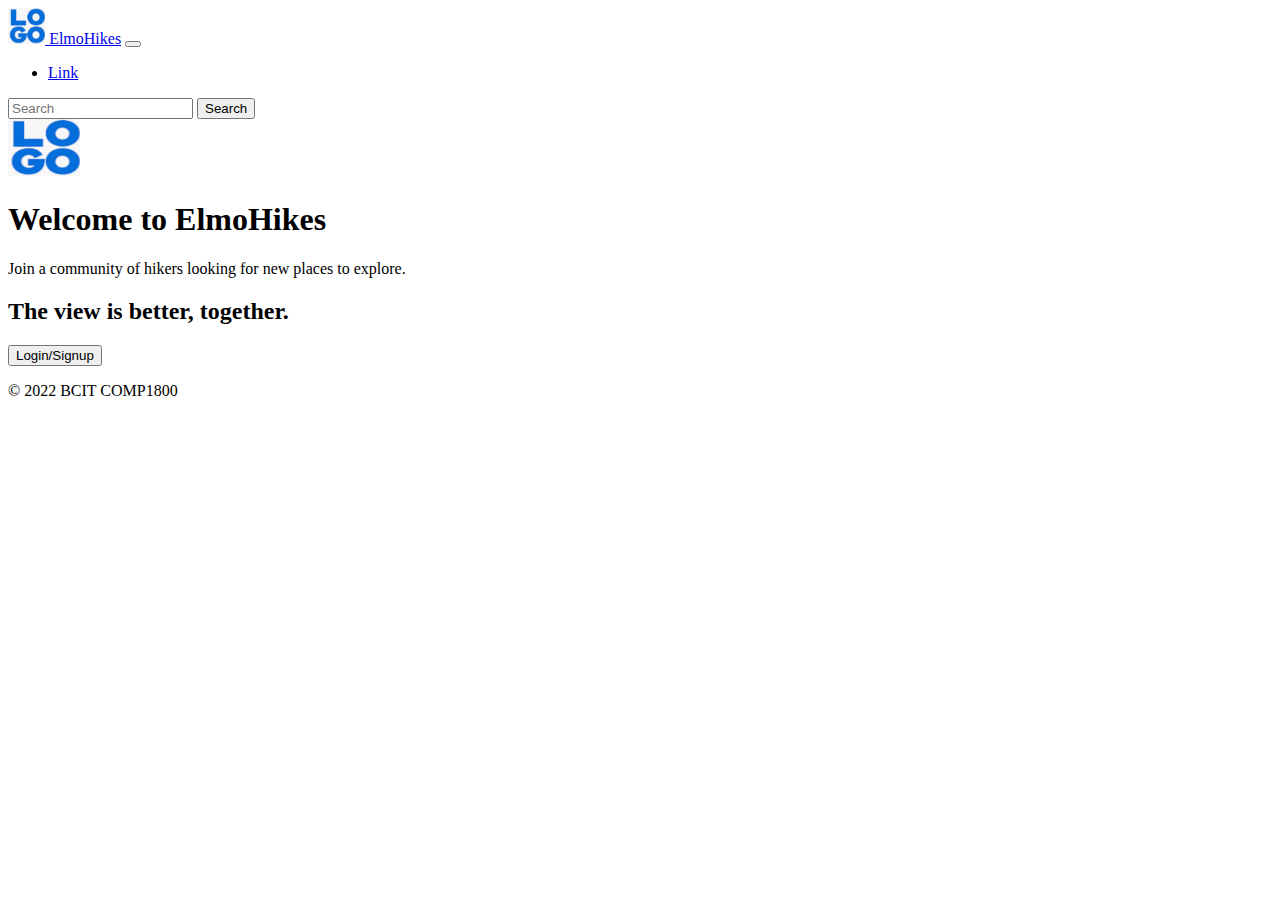
<file: index.html>
<!DOCTYPE html>
<html lang="en">
  <head>
    <title>My BCIT Project</title>
    <meta name="comp1800 template" content="My 1800 App" />

    <!-- Required meta tags -->
    <meta charset="utf-8" />
    <meta name="viewport" content="width=device-width, initial-scale=1" />

    <!-- Bootstrap Library CSS CDN go here -->
    <link
      href="https://cdn.jsdelivr.net/npm/bootstrap@5.0.2/dist/css/bootstrap.min.css"
      rel="stylesheet"
      integrity="sha384-EVSTQN3/azprG1Anm3QDgpJLIm9Nao0Yz1ztcQTwFspd3yD65VohhpuuCOmLASjC"
      crossorigin="anonymous"
    />

    <!-- Boostrap Library JS CDN  go here -->
    <script
      src="https://cdn.jsdelivr.net/npm/bootstrap@5.0.2/dist/js/bootstrap.bundle.min.js"
      integrity="sha384-MrcW6ZMFYlzcLA8Nl+NtUVF0sA7MsXsP1UyJoMp4YLEuNSfAP+JcXn/tWtIaxVXM"
      crossorigin="anonymous"
    ></script>

    <!-- Other libraries go here -->

    <!-- Link to styles of your own -->
    <!-- <link rel="stylesheet" href="./styles/style.css"> -->
  </head>

  <body>
    <!------------------------------>
    <!-- Your HTML Layout go here -->
    <!------------------------------>

    <nav class="navbar navbar-expand-lg navbar-light bg-info">
      <div class="container-fluid">
        <a class="navbar-brand" href="#">
          <img src="./images/image.jpg" height="36" />
          ElmoHikes</a
        >
        <button
          class="navbar-toggler"
          type="button"
          data-bs-toggle="collapse"
          data-bs-target="#navbarSupportedContent"
          aria-controls="navbarSupportedContent"
          aria-expanded="false"
          aria-label="Toggle navigation"
        >
          <span class="navbar-toggler-icon"></span>
        </button>
        <div class="collapse navbar-collapse" id="navbarSupportedContent">
          <ul class="navbar-nav me-auto mb-2 mb-lg-0">
            <li class="nav-item">
              <a class="nav-link" href="#">Link</a>
            </li>
          </ul>
          <form class="d-flex">
            <input
              class="form-control me-2"
              type="search"
              placeholder="Search"
              aria-label="Search"
            />
            <button class="btn btn-outline-success" type="submit">
              Search
            </button>
          </form>
        </div>
      </div>
    </nav>

    <div class="px-4 py-5 my-5 text-center">
      <img
        class="d-block mx-auto mb-4"
        src="./images/image.jpg"
        alt=""
        width="72"
        height="57"
      />
      <h1 class="display-5 fw-bold">Welcome to ElmoHikes</h1>
      <div class="col-lg-6 mx-auto">
        <p class="lead mb-4">
          Join a community of hikers looking for new places to explore.
        </p>
        <h2>The view is better, together.</h2>
        <div class="d-grid gap-2 d-sm-flex justify-content-sm-center">
          <button type="button" class="btn btn-info btn-lg px-4 gap-3">
            Login/Signup
          </button>
        </div>
      </div>
    </div>

    <!-- copyright footer -->
    <footer
      class="d-flex flex-wrap justify-content-between align-items-center py-3 my-4 border-top"
    >
      <p class="col-md-4 mb-0 text-muted">&copy; 2022 BCIT COMP1800</p>
      <a
        href="/"
        class="col-md-4 d-flex align-items-center justify-content-center mb-3 mb-md-0 me-md-auto link-dark text-decoration-none"
      >
        <svg class="bi me-2" width="40" height="32">
          <use xlink:href="#bootstrap" />
        </svg>
      </a>
    </footer>

    <!---------------------------------------------->
    <!-- Your own JavaScript functions go here    -->
    <!---------------------------------------------->
    <!-- Link to scripts of your own -->
    <!-- <script src="./scripts/script.js"></script> -->
  </body>
</html>
</file>
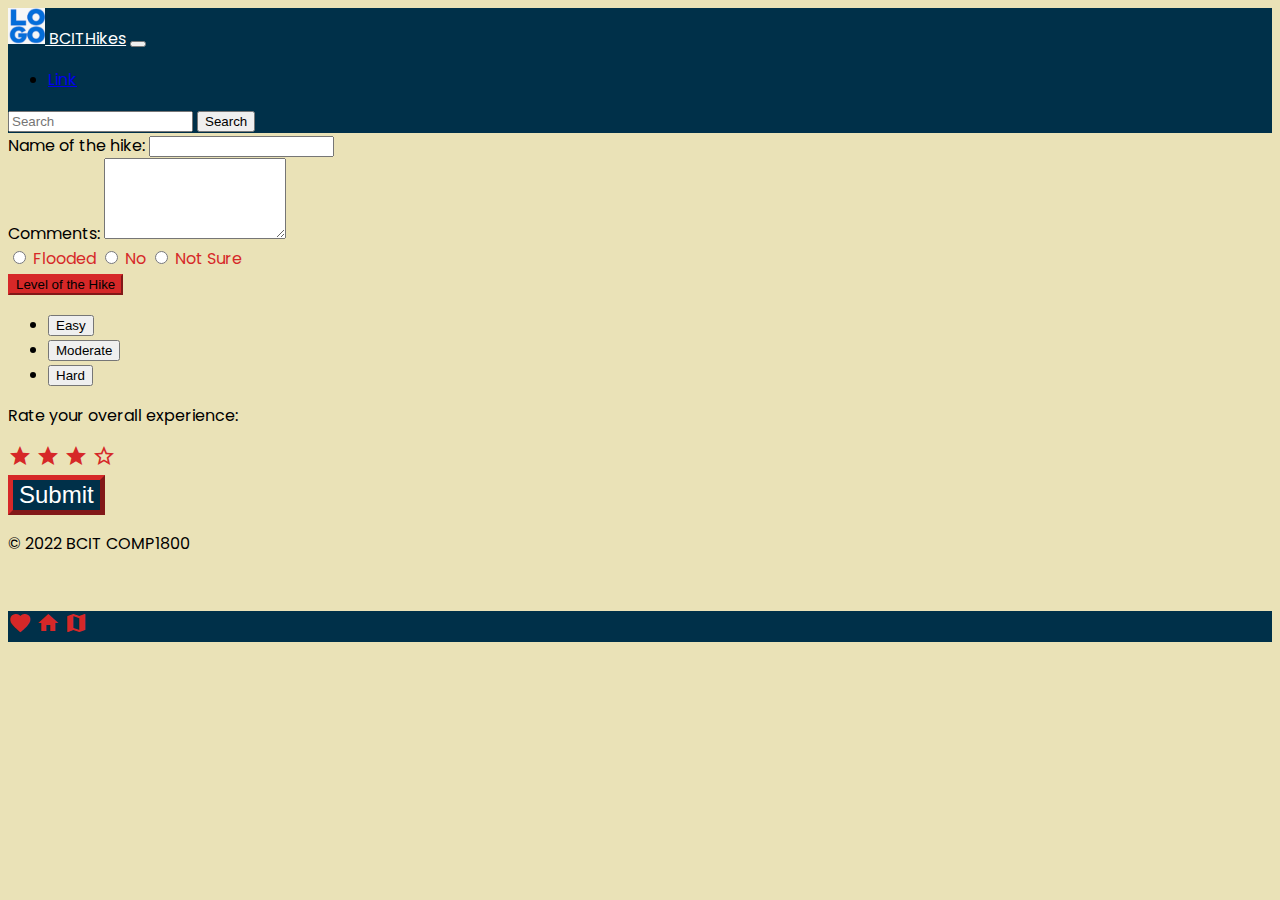
<file: review.html>
<!DOCTYPE html>
<html lang="en">
  <head>
    <title>My BCIT Project</title>
    <meta name="comp1800 template" content="My 1800 App" />

    <!-- Required meta tags -->
    <meta charset="utf-8" />
    <meta name="viewport" content="width=device-width, initial-scale=1" />

    <!-- Bootstrap Library CSS CDN go here -->
    <link
      href="https://cdn.jsdelivr.net/npm/bootstrap@5.0.2/dist/css/bootstrap.min.css"
      rel="stylesheet"
      integrity="sha384-EVSTQN3/azprG1Anm3QDgpJLIm9Nao0Yz1ztcQTwFspd3yD65VohhpuuCOmLASjC"
      crossorigin="anonymous"
    />
    <link rel="preconnect" href="https://fonts.googleapis.com" />
    <link rel="preconnect" href="https://fonts.gstatic.com" crossorigin />
    <link
      href="https://fonts.googleapis.com/css2?family=Poppins:wght@200;300;400;600&display=swap"
      rel="stylesheet"
    />

    <link rel="stylesheet" href="./styles/style.css" />

    <!-- Google Icons (Material Design)-->
<link href="https://fonts.googleapis.com/icon?family=Material+Icons" rel="stylesheet">

    <!-- Boostrap Library JS CDN  go here -->
    <script
      src="https://cdn.jsdelivr.net/npm/bootstrap@5.0.2/dist/js/bootstrap.bundle.min.js"
      integrity="sha384-MrcW6ZMFYlzcLA8Nl+NtUVF0sA7MsXsP1UyJoMp4YLEuNSfAP+JcXn/tWtIaxVXM"
      crossorigin="anonymous"
    ></script>

    <!-- Other libraries go here -->

    <!-- Link to styles of your own -->
    <!-- <link rel="stylesheet" href="./styles/style.css"> -->
  </head>

  <body>
    <!------------------------------>
    <!-- Your HTML Layout go here -->
    <!------------------------------>
    <div class="container">
      <nav class="navbar navbar-expand-lg navbar-light bg-info">
        <div class="container-fluid">
          <a class="navbar-brand" href="#">
            <img src="./images/image.jpg" height="36" />
            BCITHikes</a
          >
          <button
            class="navbar-toggler"
            type="button"
            data-bs-toggle="collapse"
            data-bs-target="#navbarSupportedContent"
            aria-controls="navbarSupportedContent"
            aria-expanded="false"
            aria-label="Toggle navigation"
          >
            <span class="navbar-toggler-icon"></span>
          </button>
          <div class="collapse navbar-collapse" id="navbarSupportedContent">
            <ul class="navbar-nav me-auto mb-2 mb-lg-0">
              <li class="nav-item">
                <a class="nav-link" href="#">Link</a>
              </li>
            </ul>
            <form class="d-flex">
              <input
                class="form-control me-2"
                type="search"
                placeholder="Search"
                aria-label="Search"
              />
              <button class="btn btn-outline-success" type="submit">
                Search
              </button>
            </form>
          </div>
        </div>
      </nav>
      <form class="container">
        <div class="card-body form-group">
          <label for="hikename">Name of the hike:</label>
          <input type="text" id="hikename" class="form-control" />
        </div>

        <div class="card-body form-group mb-3 mt-3">
          <label for="comment">Comments:</label>
          <textarea
            class="form-control"
            rows="5"
            id="comment"
            name="text"
          ></textarea>
        </div>

        <div class="card-body form-group">
            <div class="btn-group" role="group" aria-label="Basic radio toggle button group">
              <input type="radio" class="btn-check" name="btnradio" id="btnradio1" autocomplete="off">
              <label class="btn btn-outline-primary" for="btnradio1">Flooded</label>
          
              <input type="radio" class="btn-check" name="btnradio" id="btnradio2" autocomplete="off">
              <label class="btn btn-outline-primary" for="btnradio2">No</label>
          
              <input type="radio" class="btn-check" name="btnradio" id="btnradio3" autocomplete="off">
              <label class="btn btn-outline-primary" for="btnradio3">Not Sure</label>
            </div>
          </div>

          <div class="card-body form-group dropdown">
            <button class="btn btn-secondary dropdown-toggle" type="button" id="dropdownMenu" data-bs-toggle="dropdown" aria-expanded="false">
              Level of the Hike
            </button>
            <ul class="dropdown-menu" aria-labelledby="dropdownMenu2">
              <li><button class="dropdown-item" type="button" id="leveleasy">Easy</button></li>
              <li><button class="dropdown-item" type="button" id="levelmoderate">Moderate</button></li>
              <li><button class="dropdown-item" type="button" id="levelhard">Hard</button></li>
            </ul>
          </div>

          <div class="card-body">
            <p>Rate your overall experience:</p>
            <span class="material-icons" id="star1">star</span>
            <span class="material-icons" id="star2">star</span>
            <span class="material-icons" id="star3">star</span>
           <span class="material-icons" id="star4">star_outline</span>
       </div>

       <div class="card-body d-grid gap-2">
        <button id="submit" class="btn btn-primary" type="button">Submit</button>
      </div>
      </form>

      <!-- copyright footer -->
      <footer
        class="d-flex flex-wrap justify-content-between align-items-center py-3 my-4 border-top"
      >
        <p class="col-md-4 mb-0 text-muted">&copy; 2022 BCIT COMP1800</p>
        <a
          href="/"
          class="col-md-4 d-flex align-items-center justify-content-center mb-3 mb-md-0 me-md-auto link-dark text-decoration-none"
        >
          <svg class="bi me-2" width="40" height="32">
            <use xlink:href="#bootstrap" />
          </svg>
        </a>
      </footer>
      <footer class="navbar justify-content-evenly bg-info fixed-bottom">
        <div class="container py-3">
           <i class="material-icons">favorite</i>
                   <i class="material-icons">home</i>
                   <i class="material-icons">map</i>
        </div>
   </footer>
    </div>

    <!---------------------------------------------->
    <!-- Your own JavaScript functions go here    -->
    <!---------------------------------------------->
    <!-- Link to scripts of your own -->
    <!-- <script src="./scripts/script.js"></script> -->
  </body>
</html>
</file>
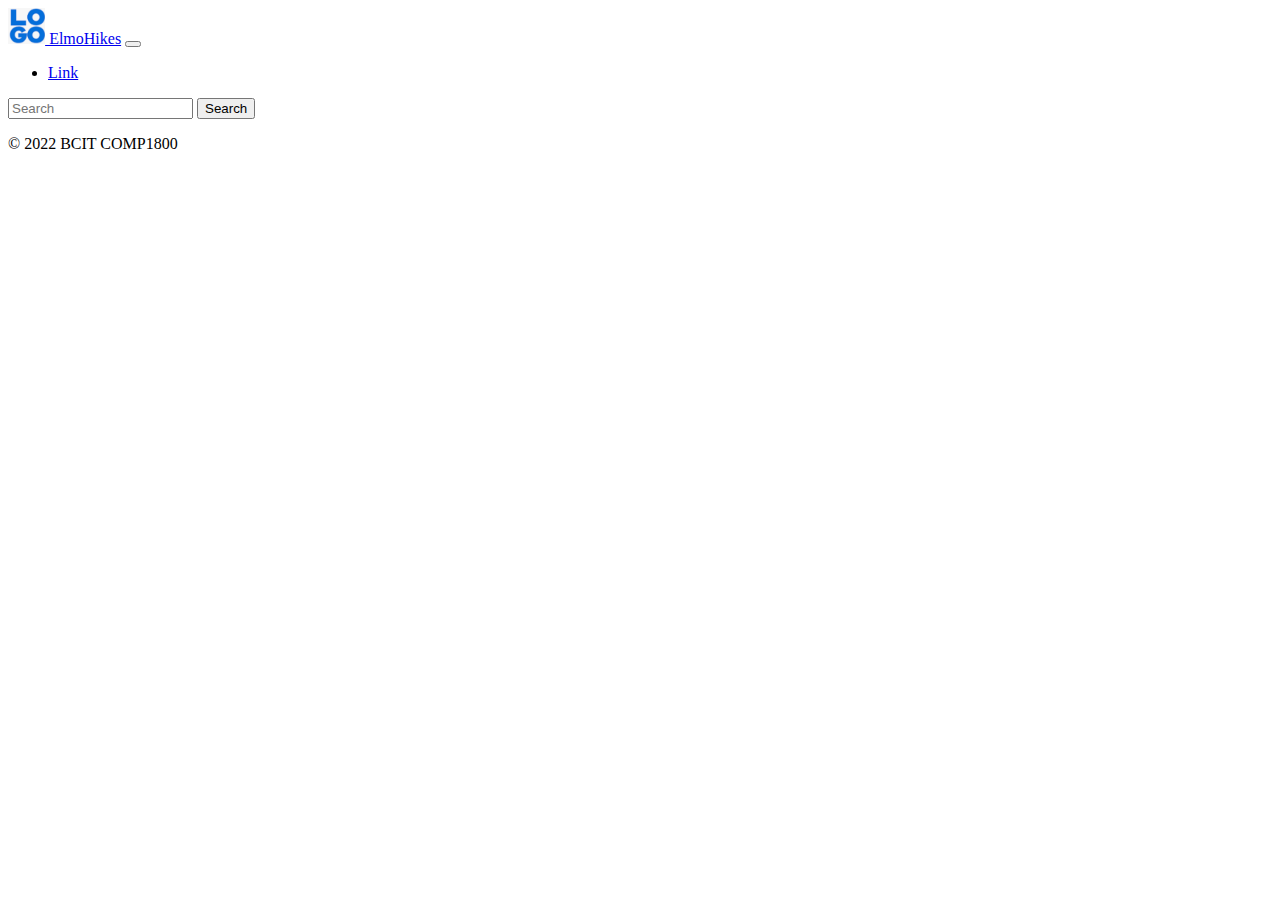
<file: skeleton.html>
<!DOCTYPE html>
<html lang="en">

<head>
    <title>My BCIT Project</title>
    <meta name="comp1800 template" content="My 1800 App">

    <!-- Required meta tags -->
    <meta charset="utf-8">
    <meta name="viewport" content="width=device-width, initial-scale=1">

    <!-- Bootstrap Library CSS CDN go here -->
    <link href="https://cdn.jsdelivr.net/npm/bootstrap@5.0.2/dist/css/bootstrap.min.css" rel="stylesheet"
        integrity="sha384-EVSTQN3/azprG1Anm3QDgpJLIm9Nao0Yz1ztcQTwFspd3yD65VohhpuuCOmLASjC" crossorigin="anonymous">

    <!-- Boostrap Library JS CDN  go here -->
    <script src="https://cdn.jsdelivr.net/npm/bootstrap@5.0.2/dist/js/bootstrap.bundle.min.js"
        integrity="sha384-MrcW6ZMFYlzcLA8Nl+NtUVF0sA7MsXsP1UyJoMp4YLEuNSfAP+JcXn/tWtIaxVXM"
        crossorigin="anonymous"></script>

    <!-- Other libraries go here -->

    <!-- Link to styles of your own -->
    <!-- <link rel="stylesheet" href="./styles/style.css"> -->

</head>

<body>
    <!------------------------------>
    <!-- Your HTML Layout go here -->
    <!------------------------------>

    <nav class="navbar navbar-expand-lg navbar-light bg-info">
        <div class="container-fluid">
            <a class="navbar-brand" href="#">
                <img src="./images/image.jpg" height="36">
                ElmoHikes</a>
            <button class="navbar-toggler" type="button" data-bs-toggle="collapse"
                data-bs-target="#navbarSupportedContent" aria-controls="navbarSupportedContent" aria-expanded="false"
                aria-label="Toggle navigation">
                <span class="navbar-toggler-icon"></span>
            </button>
            <div class="collapse navbar-collapse" id="navbarSupportedContent">
                <ul class="navbar-nav me-auto mb-2 mb-lg-0">
                    <li class="nav-item">
                        <a class="nav-link" href="#">Link</a>
                    </li>
                </ul>
                <form class="d-flex">
                    <input class="form-control me-2" type="search" placeholder="Search" aria-label="Search">
                    <button class="btn btn-outline-success" type="submit">Search</button>
                </form>
            </div>
        </div>
    </nav>

    <!-- copyright footer -->
    <footer class="d-flex flex-wrap justify-content-between align-items-center py-3 my-4 border-top">
        <p class="col-md-4 mb-0 text-muted">&copy; 2022 BCIT COMP1800</p>
        <a href="/"
            class="col-md-4 d-flex align-items-center justify-content-center mb-3 mb-md-0 me-md-auto link-dark text-decoration-none">
            <svg class="bi me-2" width="40" height="32">
                <use xlink:href="#bootstrap" />
            </svg>
        </a>
    </footer>

    <!---------------------------------------------->
    <!-- Your own JavaScript functions go here    -->
    <!---------------------------------------------->
    <!-- Link to scripts of your own -->
    <!-- <script src="./scripts/script.js"></script> -->

</body>

</html>
</file>
<file: styles/style.css>
body {
  font-family: "Poppins", sans-serif;
}


.bg-info {
    background-color: #003049 !important;     /* some secondary colour */
}

.navbar-light .navbar-brand {
    color: #ffffff;                           /* contrast to secondary colour */
}

.btn-primary {
    color: #FFF;                           /* contrast to secondary colour */
    font-size: 150%;
    background-color: #003049;                /* some secondary colour */
    border-color: #D62828;                    /* some accent colour */
    border-width: thick
}

.btn-secondary {
    background-color: #D62828;
    border-color: #D62828;
}

.btn-outline-primary {
    color: #D62828;
    border-color: #D62828;
}

body {
    background-color: #EAE2B7;                /* some primary colour */
}

.material-icons {
    color: #D62828;
}
</file>
